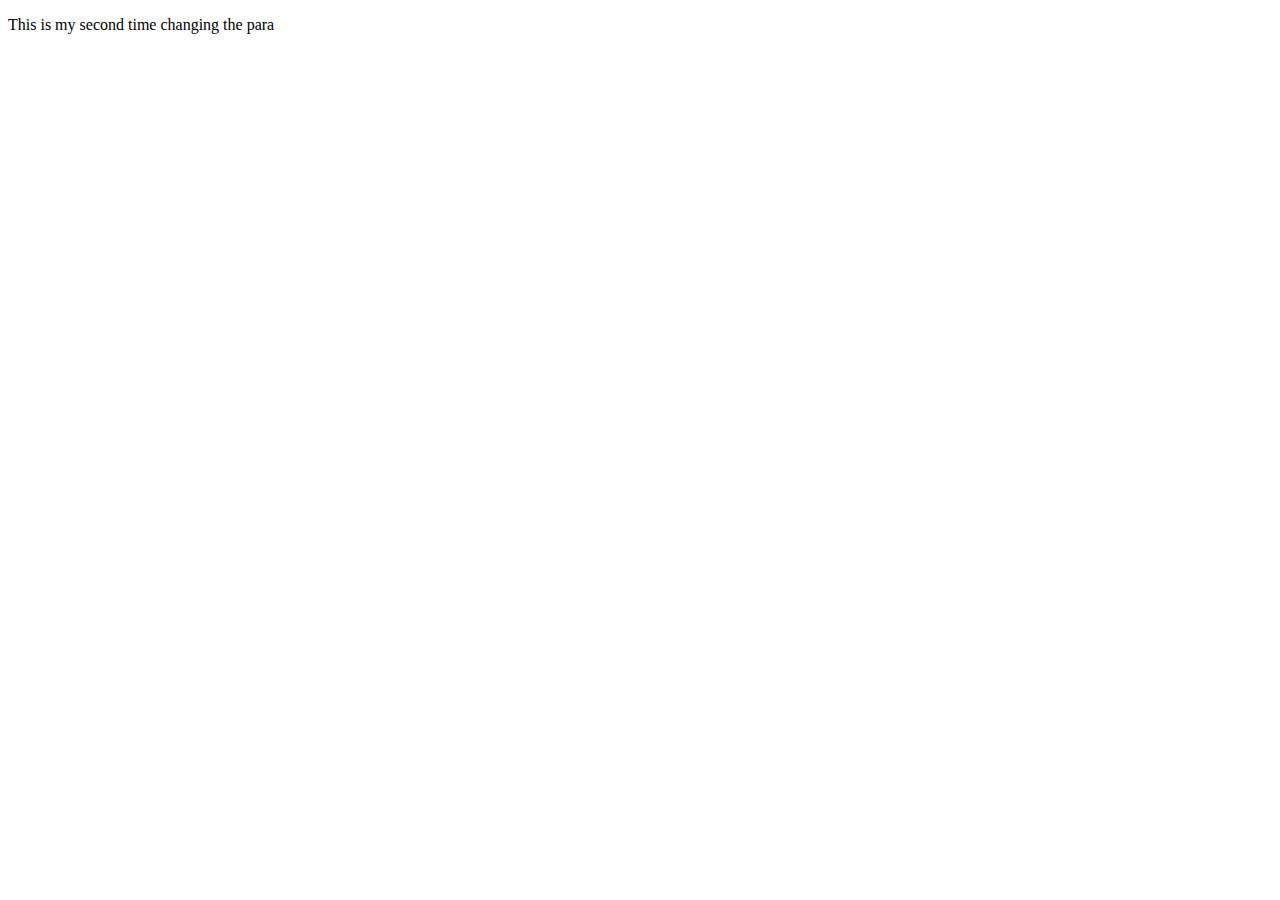
<file: index.html>
<!DOCTYPE html>
<html lang="en">
<head>
    <meta charset="UTF-8">
    <meta http-equiv="X-UA-Compatible" content="IE=edge">
    <meta name="viewport" content="width=device-width, initial-scale=1.0">
    <title>Git and Github  Examples</title>
</head>
<body>
    <p>This is my second time changing the para</p>
</body>
</html>
</file>
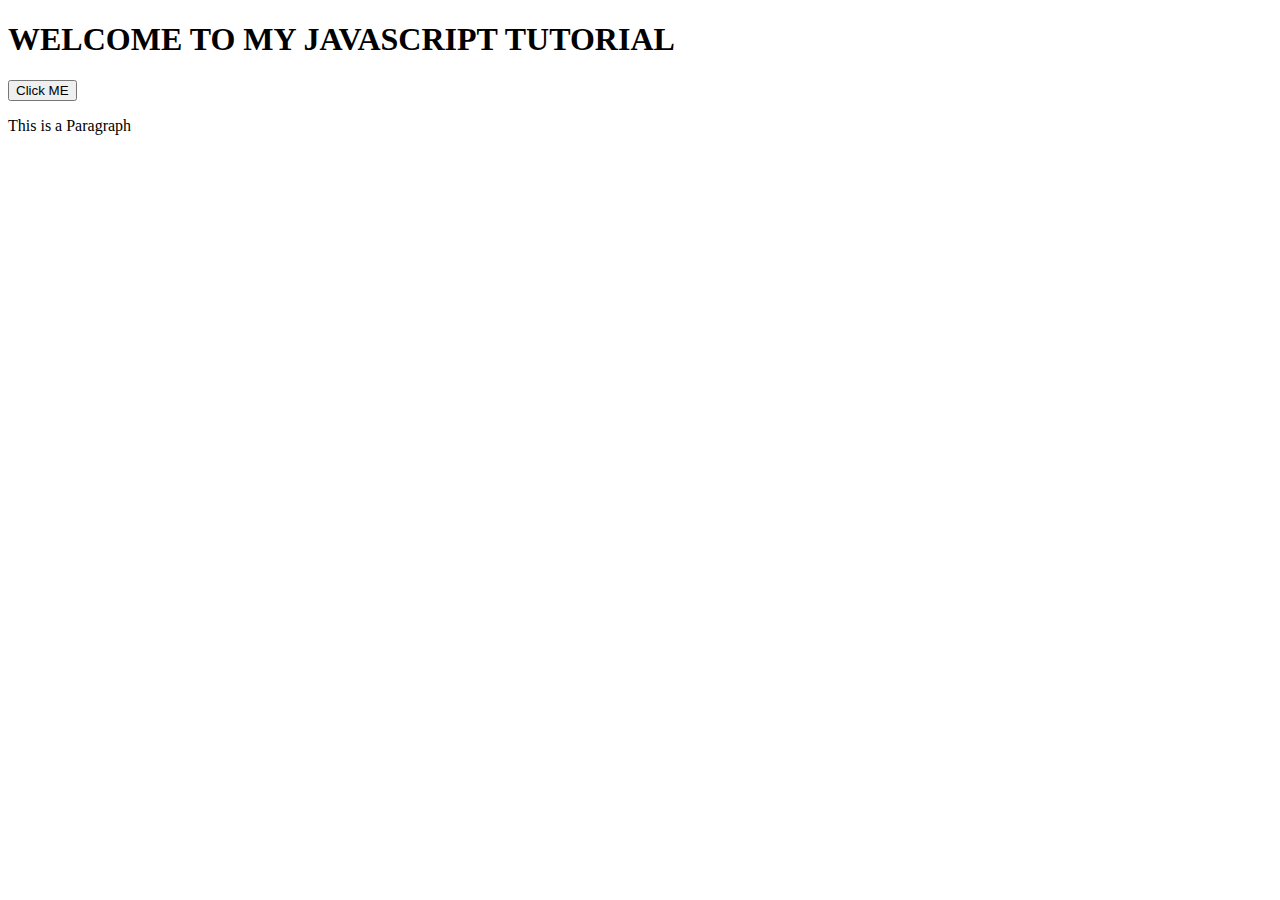
<file: Web development/Java Script/index.html>
<!DOCTYPE html>
<html lang="en">
<head>
    <meta charset="UTF-8">
    <meta http-equiv="X-UA-Compatible" content="IE=edge">
    <meta name="viewport" content="width=device-width, initial-scale=1.0">
    <title>Java Script tutorial</title>
</head>
<body>
    <h1>WELCOME TO MY JAVASCRIPT TUTORIAL</h1>
    <div id="firstContainer"class="container">
        <button id="click">Click ME</button>
    </div>
    <div class="container"><p>This is a Paragraph</p></div>
</body>
<script>console.log("HEllo World")
</script>
</html>
</file>
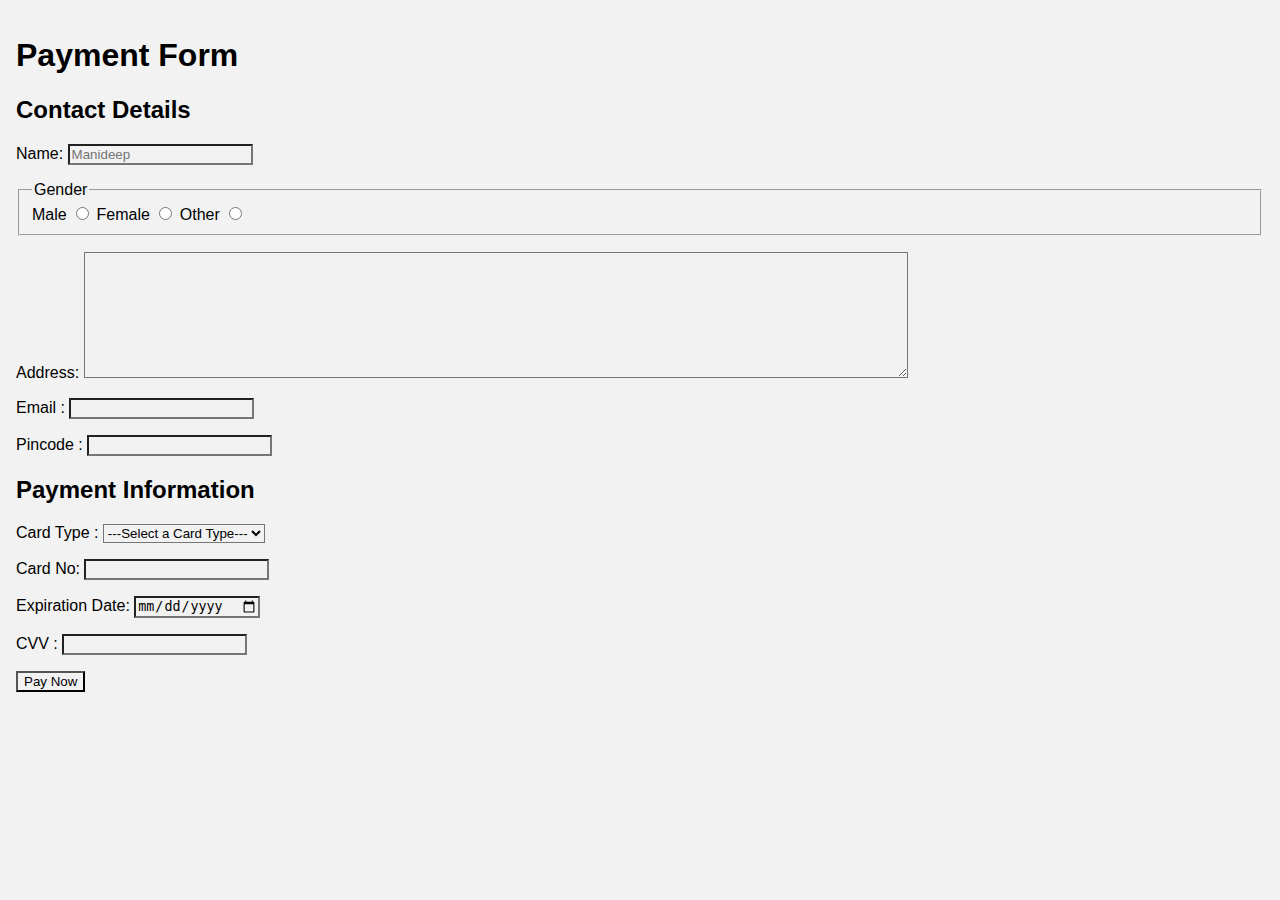
<file: Web development/Form.html>
<!DOCTYPE html>
<html lang="en">
<head>
    <title>Payment Form</title>
    <link rel="stylesheet" href="form.css">
</head>
<body>
    <form action="">
        <h1>Payment Form</h1>
        <h2>Contact Details</h2>
        <p>Name: <input type="text" name="name" placeholder="Manideep" required></p>
        <p>
            <fieldset>
                <legend>Gender</legend>
            Male <input type="radio" name="gender" id="male" required>
            Female <input type="radio" name="gender" id="female" required>
            Other <input type="radio" name="gender" id="others" required>
        </fieldset>
        </p>
        <p>Address: <textarea name="Address" id="Address" cols="100" rows="8"></textarea></p>
        <p>Email : <input type="email" name="email" id="email" required></p>
        <p>Pincode : <input type="number" name="pincode" id="pincode" required></p>
        <h2>Payment Information</h2>
        <p>Card Type :
            <select name="card_type" id="card_type">
                <option value="">---Select a Card Type---
                </option>
                <option value="visa" >Visa</option>
                <option value="master">Master Card</option>
                <option value="rupay">Rupay</option>
            </select>
        </p>
        <p>Card No:
            <input type="number" name="card_no" id="card_no" required>
        </p>
        <p>Expiration Date: <input type="date" name="exp_date" id="exp_date" required></p>
        <p>CVV : <input type="password" name="cvv" id="cvv" required></p>
        <input type="submit" value="Pay Now">
    </form>
</body>
</html>
</file>
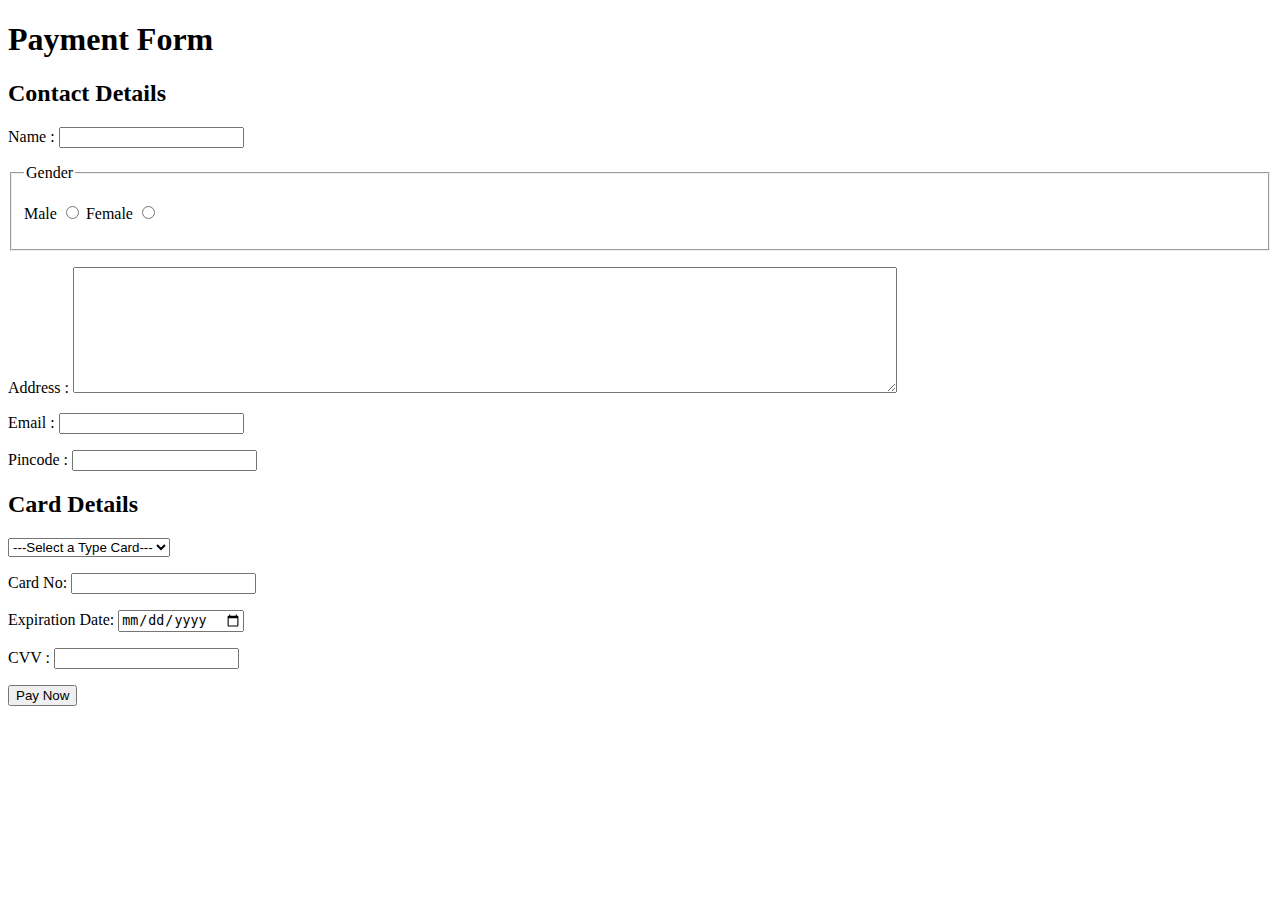
<file: Web development/form2.html>
<!DOCTYPE html>
<html lang="en">
<head>
    <title>Payment Form 2</title>
</head>
<body>
    <h1>Payment Form</h1>
    <h2>Contact Details</h2>
    <p>Name : <input type="text" name="name" id="name"></p>
    <fieldset>
        <legend>Gender</legend>
    <p>
        Male <input type="radio" name="gender" id="gender">
        Female <input type="radio" name="gender" id="gender">
    </p>
    </fieldset>
    <p>Address : <textarea name="address" id="address" cols="100" rows="8"></textarea></p>
    <p>Email : <input type="email" name="email" id="email"></p>
    <p>Pincode : <input type="number" name="pin" id="pin"></p>
    <h2>Card Details</h2>
    <p>
        <select name="card_type" id="card_type">
            <option value="">---Select a Type Card---</option>
            <option value="visa">Visa</option>
            <option value="rupay">Rupay</option>
            <option value="master_card">Master Card</option>
        </select>
    </p>
    <p>Card No: <input type="number" name="card_no" id="card_no"></p>
    <p>Expiration Date: <input type="date" name="date" id="date"></p>
    <p>CVV : <input type="password" name="cvv" id="cvv"></p>
    <input type="submit" value="Pay Now">
</body>
</html>
</file>
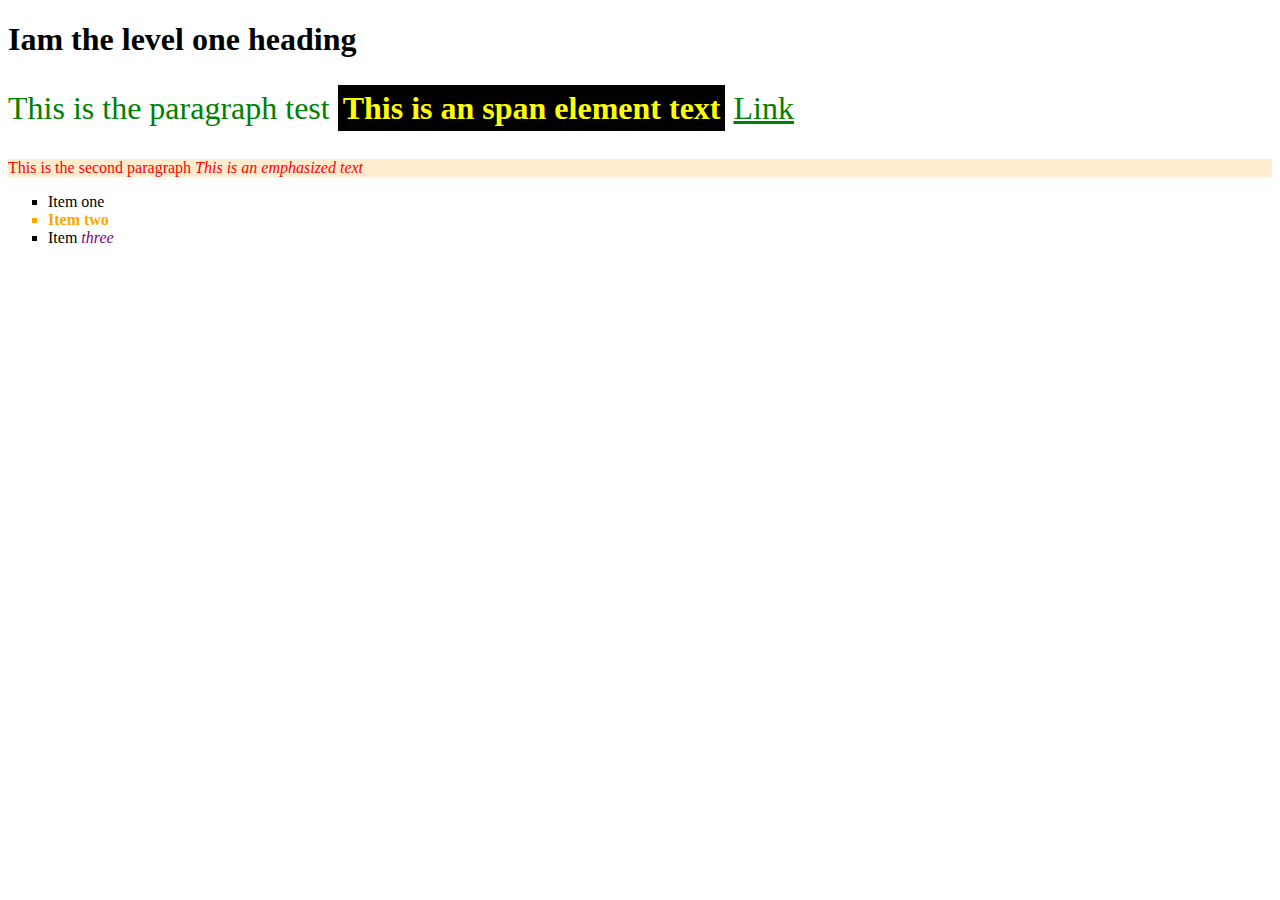
<file: Web development/sample_css.html>
<!DOCTYPE html>
<html lang="en">
<head>
    <meta charset="UTF-8">
    <meta http-equiv="X-UA-Compatible" content="IE=edge">
    <meta name="viewport" content="width=device-width, initial-scale=1.0">
    <title>Document</title>
    <link rel="stylesheet" href="sample_css.css">
</head>
<body>
    <h1>Iam the level one heading</h1>
    <p>This is the paragraph test <span class="special">This is an span element text</span> <a href="www.google.com">Link</a></p>
    <p id="one">This is the second paragraph <em class="special">This is an emphasized text</em></p>
    <ul>
        <li>Item one</li>
        <li class="special">Item two</li>
        <li>Item <em>three</em></li>
    </ul>
</body>
</html>
</file>
<file: Web development/form.css>
*{
    box-sizing: border-box;
    background-color: #f2f2f2;
}
body{
font-family: Verdana, Geneva, Tahoma, sans-serif;
margin: 15px 30 px;
padding: 8px;
}
</file>
<file: Web development/sample_css.css>
p,a{
    color: green;
}
li{
    list-style: square;
}
span.special,li.special{
    color: orange;
    font-weight: bold;
}
li em{
color: purple;
}
a:hover{
    color: saddlebrown;
    text-decoration: none;
}
h1+p{
    font-size: 200%;
}
body h1+p .special{
    color: yellow;
    background-color: black;
    padding: 5px;
}
#one{
    color: red;
    background-color: blanchedalmond;
}
</file>
